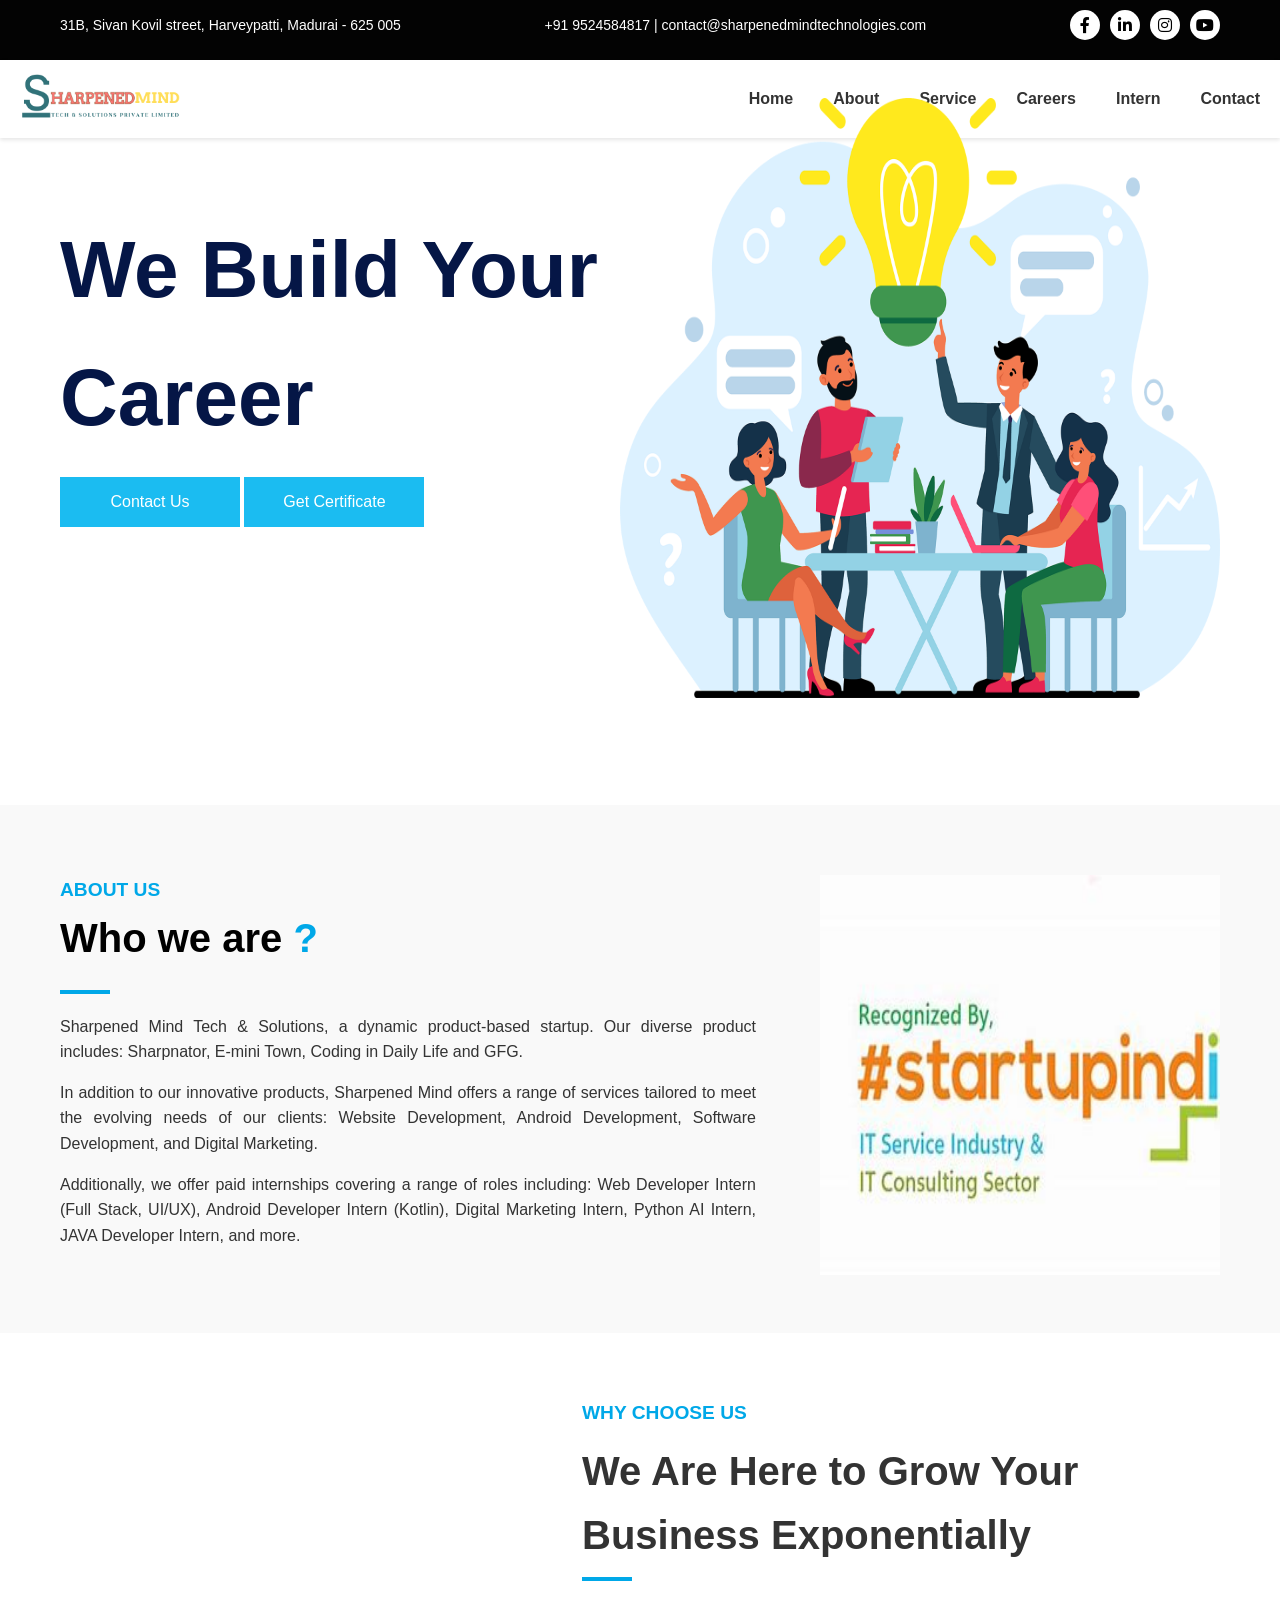
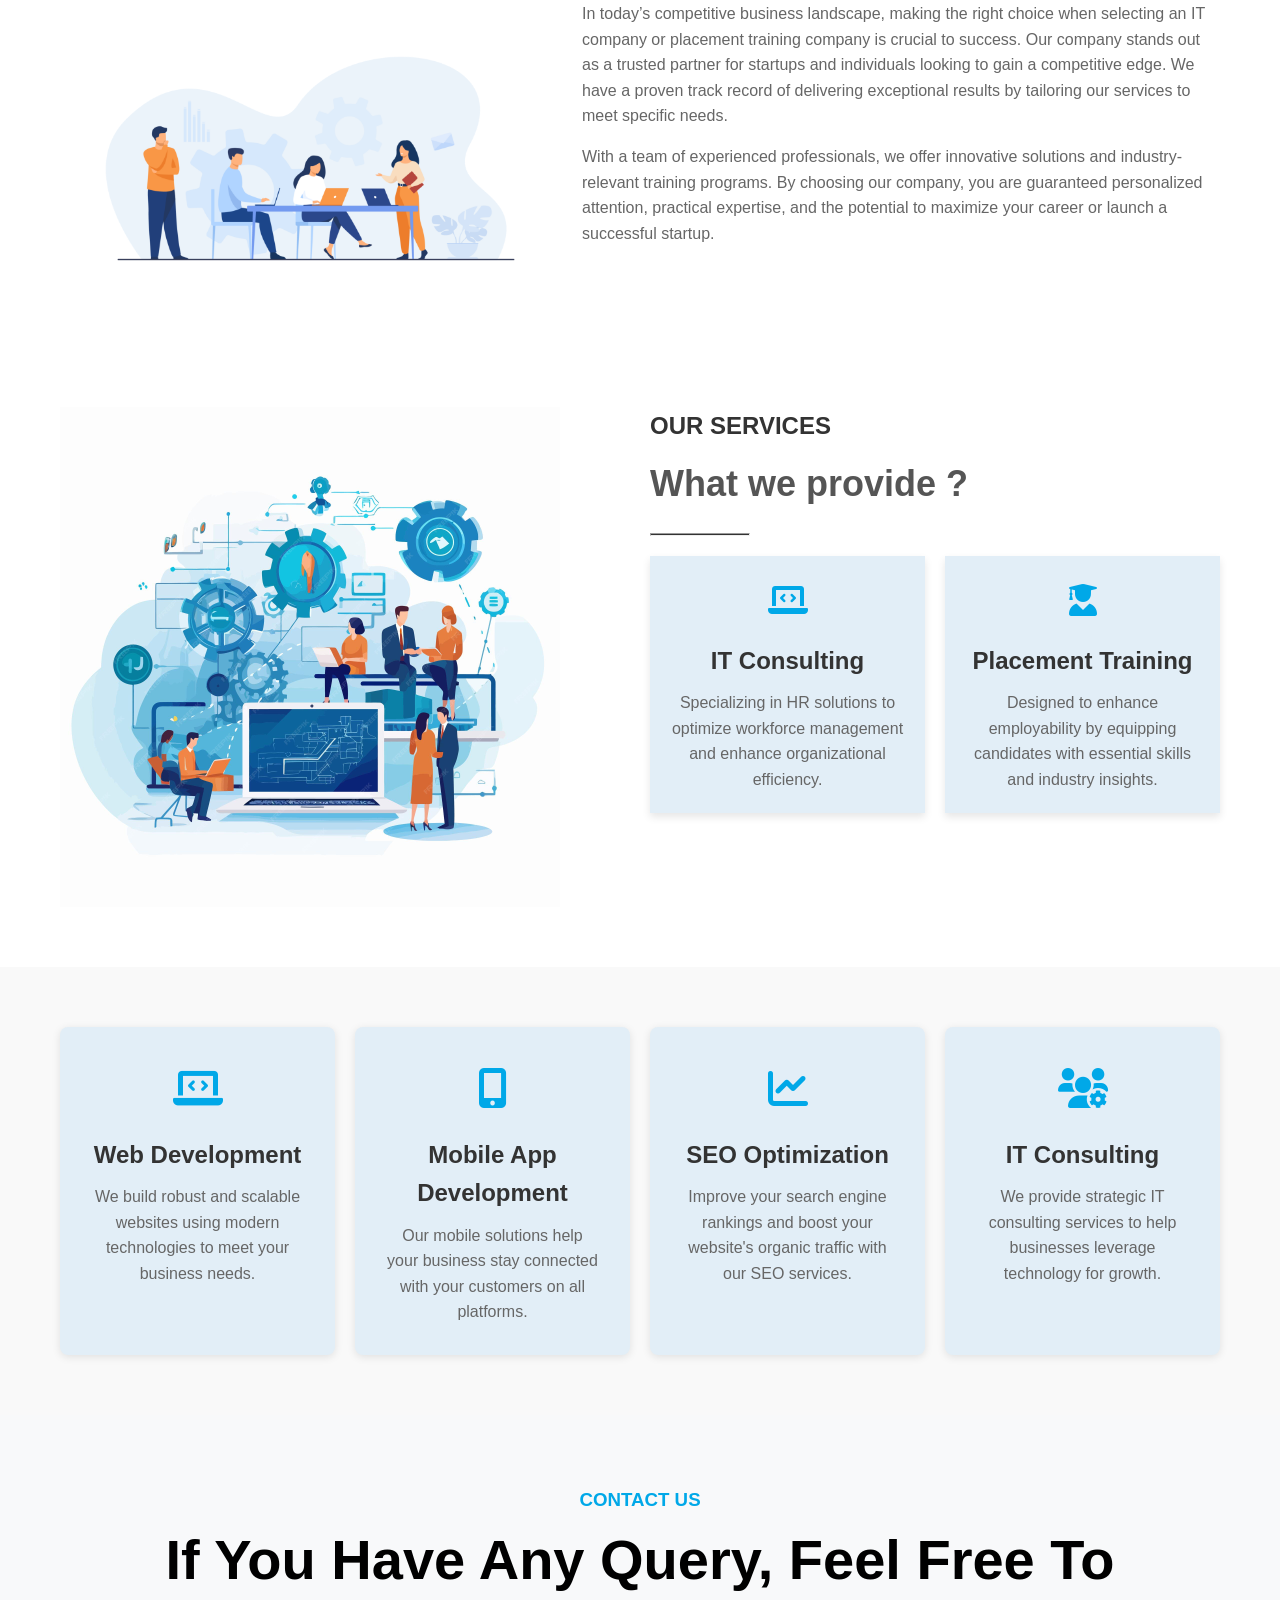
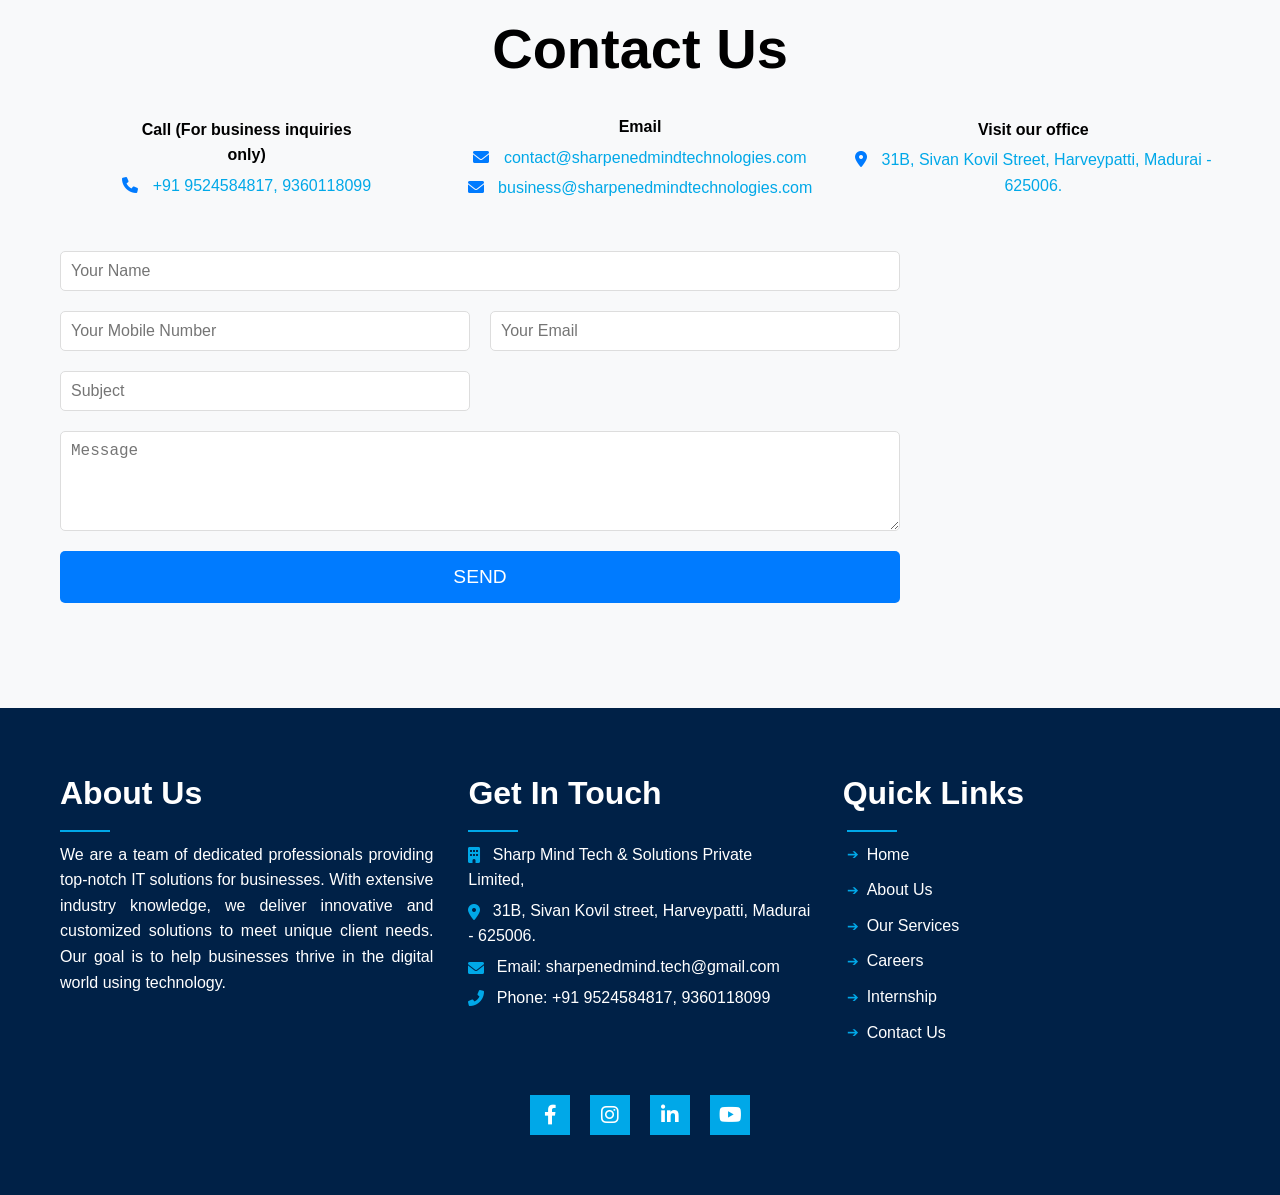
<file: index.html>
<!DOCTYPE html>
<html lang="en">
<head>
    <meta charset="UTF-8">
    <meta name="viewport" content="width=device-width, initial-scale=1.0">
    <title>Sharpened Mind Tech Solutions</title>
    <link rel="stylesheet" href="styles.css">
    <script src="script.js" defer></script>
    <link rel="stylesheet" href="https://cdnjs.cloudflare.com/ajax/libs/font-awesome/6.0.0-beta3/css/all.min.css">

</head>
<body>
    <!-- Header -->
    <header>
        <div class="container">
            <div class="header-left">
                <p>31B, Sivan Kovil street, Harveypatti, Madurai - 625 005</p>
            </div>
            <div class="contact-info">
                <p>+91 9524584817 | contact@sharpenedmindtechnologies.com</p>
            </div>
            <div class="social-icons">
                <a href="#" target="_blank" title="Facebook">
                    <i class="fab fa-facebook-f"></i> <!-- Font Awesome Facebook Icon -->
                </a>
                <a href="#" target="_blank" title="LinkedIn">
                    <i class="fab fa-linkedin-in"></i> <!-- Font Awesome LinkedIn Icon -->
                </a>
                <a href="#" target="_blank" title="Instagram">
                    <i class="fab fa-instagram"></i> <!-- Font Awesome Instagram Icon -->
                </a>
                <a href="#" target="_blank" title="YouTube">
                    <i class="fab fa-youtube"></i> <!-- Font Awesome YouTube Icon -->
                </a>
            </div>
        </div>
    </header>

    <!-- Navbar -->
    <nav>
        <div class="nav-container">
            <div class="nav-logo">
                <img src="logo1.png" alt="Company Logo"> <!-- Replace home.jfif with your logo file -->
            </div>
            <ul class="nav-links">
                <li><a href="#">Home</a></li>
                <li><a href="#">About</a></li>
                <li><a href="#">Service</a></li>
                <li><a href="#">Careers</a></li>
                <li><a href="#">Intern</a></li>
                <li><a href="#">Contact</a></li>
            </ul>
        </div>
    </nav>

    <!-- Main Section -->
    <main>
        <div class="main-content container">
            <div class="text-content">
                <h1>We Build Your Career</h1>
                <button>Contact Us</button>
                <!-- Button for navigating to certificate page -->
                <button onclick="goToCertificatePage()">Get Certificate</button>
            </div>
            <div class="home-badge">
                <img src="joinTeam.png" alt="Recognized by #StartupIndia">
            </div>
        </div>
    </main>
    
  <!-- About Us Section -->
<section class="about-us">
    <div class="container">
        <div class="about-text">
            <h3>About Us</h3>
            <h2>Who we are <span>?</span></h2>
            <hr>
            <p>
                Sharpened Mind Tech & Solutions, a dynamic product-based startup. Our diverse product includes: 
                Sharpnator, E-mini Town, Coding in Daily Life and GFG.
            </p>
            <p>
                In addition to our innovative products, Sharpened Mind offers a range of services tailored to meet the 
                evolving needs of our clients: Website Development, Android Development, Software Development, and Digital Marketing.
            </p>
            <p>
                Additionally, we offer paid internships covering a range of roles including: Web Developer Intern 
                (Full Stack, UI/UX), Android Developer Intern (Kotlin), Digital Marketing Intern, Python AI Intern, 
                JAVA Developer Intern, and more.
            </p>
        </div>
        <div class="recognition-badge">
            <img src="about.jfif" alt="Recognized by #StartupIndia">
        </div>
    </div>
</section>

<!-- Why Choose Us Section -->
<section class="why-choose-us">
    <div class="container">
        <div class="image-content">
            <img src="why2.png" alt="Teamwork Illustration">
        </div>

        <div class="text-content">
            <h3>Why Choose Us</h3>
            <h2>We Are Here to Grow Your Business Exponentially</h2>
            <hr>
            <p>
                In today’s competitive business landscape, making the right choice when selecting an IT company or placement training company is crucial to success. Our company stands out as a trusted partner for startups and individuals looking to gain a competitive edge. We have a proven track record of delivering exceptional results by tailoring our services to meet specific needs.
            </p>
            <p>
                With a team of experienced professionals, we offer innovative solutions and industry-relevant training programs. By choosing our company, you are guaranteed personalized attention, practical expertise, and the potential to maximize your career or launch a successful startup.
            </p>
        </div>
    </div>
</section>
<!-- Service Section -->
<section class="service-section">
    <div class="container">
        <div class="service-content">
            <!-- Image on the left -->
            <div class="service-image">
                <img src="feature.jpg" alt="Service Illustration" class="illustration-image">
            </div>

            <!-- Service Details on the right -->
            <div class="service-details">
                <!-- Heading -->
                <div class="service-heading">
                    <h3>Our Services</h3>
                    <h2>What we provide <span>?</span></h2>
                    <hr class="heading-underline">
                </div>

                <!-- First two service boxes in a flex container -->
                <div class="service-box-container">
                    <div class="service-box">
                        <div class="icon"><i class="fas fa-laptop-code"></i></div>
                        <h4>IT Consulting</h4>
                        <p>Specializing in HR solutions to optimize workforce management and enhance organizational efficiency.</p>
                    </div>
                    

                    <div class="service-box">
                        <div class="icon"><i class="fas fa-user-graduate"></i></div>
                        <h4>Placement Training</h4>
                        <p>Designed to enhance employability by equipping candidates with essential skills and industry insights.</p>
                    </div>
                </div>
            </div>
        </div>
</section>

<!-- Four Container Section -->
<section class="four-container-section">
    <div class="container">
        <div class="four-box-container">
            <!-- Box 1 -->
            <div class="box">
                <div class="icon">
                    <i class="fas fa-laptop-code"></i>
                </div>
                <h3>Web Development</h3>
                <p>We build robust and scalable websites using modern technologies to meet your business needs.</p>
            </div>

            <!-- Box 2 -->
            <div class="box">
                <div class="icon">
                    <i class="fas fa-mobile-alt"></i>
                </div>
                <h3>Mobile App Development</h3>
                <p>Our mobile solutions help your business stay connected with your customers on all platforms.</p>
            </div>

            <!-- Box 3 -->
            <div class="box">
                <div class="icon">
                    <i class="fas fa-chart-line"></i>
                </div>
                <h3>SEO Optimization</h3>
                <p>Improve your search engine rankings and boost your website's organic traffic with our SEO services.</p>
            </div>

            <!-- Box 4 -->
            <div class="box">
                <div class="icon">
                    <i class="fas fa-users-cog"></i>
                </div>
                <h3>IT Consulting</h3>
                <p>We provide strategic IT consulting services to help businesses leverage technology for growth.</p>
            </div>
        </div>
    </div>
</section>
<section id="contact">
    <div class="contact-container">
        <h3>CONTACT US</h3>
        <h2>If You Have Any Query, Feel Free To Contact Us</h2>

        <!-- Contact Details -->
        <div class="contact-details">
            <div class="contact-method">
                <h4>Call (For business inquiries<br> only)</h4>
                <p><i class="fas fa-phone"></i> +91 9524584817, 9360118099</p>
            </div>
            <div class="contact-method">
                <h4>Email</h4>
                <p><i class="fas fa-envelope"></i> contact@sharpenedmindtechnologies.com</p>
                <p><i class="fas fa-envelope"></i> business@sharpenedmindtechnologies.com</p>
            </div>
            <div class="contact-method">
                <h4>Visit our office</h4>
                <p><i class="fas fa-map-marker-alt"></i> 31B, Sivan Kovil Street, Harveypatti, Madurai - 625006.</p>
            </div>
        </div>

        <!-- Contact Form and Image Container -->
        <div class="form-image-container">
            <form class="contact-form">
                <input type="text" placeholder="Your Name" required>
                <input type="text" placeholder="Your Mobile Number" required>
                <input type="email" placeholder="Your Email" required>
                <input type="text" placeholder="Subject" required>
                <textarea placeholder="Message" required></textarea>
                <button type="submit">SEND</button>
            </form>

             <!-- Embedded Google Map -->
        <div class="map-container">
            <iframe src="https://www.google.com/maps/embed?pb=PLACEHOLDER_FOR_MAP" width="600" height="450" style="border:0;" allowfullscreen="" loading="lazy" referrerpolicy="no-referrer-when-downgrade"></iframe>
        </div>
    </div>

        </div>
    </div>
</section>
<!-- Footer Section -->
<footer>
    <div class="footer-container">
        <div class="footer-about">
            <h1>About Us</h1>
            <hr>
            <p>We are a team of dedicated professionals providing top-notch IT solutions for businesses. With extensive industry knowledge, we deliver innovative and customized solutions to meet unique client needs. Our goal is to help businesses thrive in the digital world using technology.</p>
        </div>
        <div class="footer-contact">
            <h1>Get In Touch</h1>
            <hr>
            <p><i class="fas fa-building"></i> Sharp Mind Tech & Solutions Private Limited,</p>
            <p><i class="fas fa-map-marker-alt"></i> 31B, Sivan Kovil street, Harveypatti, Madurai - 625006.</p>
            <p><i class="fas fa-envelope"></i> Email: sharpenedmind.tech@gmail.com</p>
            <p><i class="fas fa-phone-alt"></i> Phone: +91 9524584817, 9360118099</p>
        </div>
        
        <div class="footer-links">
            <h1>Quick Links</h1>
            <hr>
            <ul>
                <li><a href="#">Home</a></li>
                <li><a href="#">About Us</a></li>
                <li><a href="#">Our Services</a></li>
                <li><a href="#">Careers</a></li>
                <li><a href="#">Internship</a></li>
                <li><a href="#">Contact Us</a></li>
            </ul>
        </div>
    </div>


    <!-- Social Media Icons -->
    <div class="social-media">
        <a href="#" class="social-icon"><i class="fab fa-facebook-f"></i></a>
        <a href="#" class="social-icon"><i class="fab fa-instagram"></i></a>
        <a href="#" class="social-icon"><i class="fab fa-linkedin-in"></i></a>
        <a href="#" class="social-icon"><i class="fab fa-youtube"></i></a>
    </div>
   
</footer>

</body>
</html>
</file>
<file: styles.css>
/* General Styles */
* {
    margin: 0;
    padding: 0;
    box-sizing: border-box;
}

body {
    font-family: 'Poppins',sans-serif;
    line-height: 1.6;
}
 /* Apply Arial font to the entire page */
 body {
    font-family: 'Poppins',sans-serif;
    margin: 0;
    padding: 0;
    box-sizing: border-box;
}

/* Header Styles */
header {
    background-color: #000000; /* Change background color to black */
    margin-top: -80px;
   }

.container {
    display: flex; 
    justify-content: space-between; /* Align items to occupy full width */
    align-items: center; /* Center items vertically */
    max-width: 1200px; 
    margin: 0 auto; 
    padding: 0 20px; 
}

.header-left {
    color: #ffffff; /* Change text color to white */
    font-size: 0.875rem; 
    text-align: left; /* Align text to the left */
}

.contact-info {
    color: #ffffff; /* Change text color to white */
    font-size: 0.875rem; 
    text-align: left; /* Align text to the left */
}

.social-icons {
    display: flex; 
    gap: 10px; 
}

.social-icons a {
    background-color: #ffffff; /* White background for icons */
    border-radius: 50%; 
    display: inline-flex; 
    justify-content: center; 
    align-items: center; 
    height: 30px; 
    width: 30px; 
    text-decoration: none; 
    color: #000000; /* Black color for icons */
    transition: background-color 0.3s;
}

.social-icons a:hover {
    background-color: #ff5722; /* Change background on hover */
    color: #ffffff; /* Change icon color on hover */
}
/* Base Navbar Styles */
nav {
    background-color: #fff; /* Background color */
    width: 100%; /* Full width */
    box-shadow: 0 2px 4px rgba(0, 0, 0, 0.1); /* Add shadow for depth */
    z-index: 1000; /* Ensure it appears above other elements */
    transition: top 0.3s; /* Smooth transition */
}

.nav-container {
    display: flex; /* Flexbox for alignment */
    justify-content: space-between; /* Space between logo and links */
    align-items: center; /* Center items vertically */
    padding: 10px 20px; /* Padding around navbar */
}

.nav-logo img {
    height: 50px; /* Set logo height */
}

.nav-links {
    list-style: none; /* Remove default list styling */
    display: flex; /* Align links in a row */
    gap: 20px; /* Space between links */
}

.nav-links li a {
    text-decoration: none; /* Remove underline */
    color: #333; /* Text color */
    font-weight: bold; /* Bold text */
    transition: color 0.3s; /* Smooth transition for hover effect */
}

.nav-links li a:hover {
    color: #007bff; /* Change color on hover */
}

/* Fixed Navbar Style */
.fixed {
    position: fixed; /* Fix the navbar at the top */
    top: 0; /* Position at the very top */
    left: 0; /* Align to the left */
    padding: 10px 20px; /* Maintain padding */
    width: 100%; /* Full width */
    box-shadow: 0 2px 10px rgba(0, 0, 0, 0.2); /* More pronounced shadow */
}

/* Adjust body padding to prevent content from hiding under navbar */
body {
    padding-top: 70px; /* Adjust based on navbar height */
}

/* Adjust body padding to prevent content from hiding under navbar */
body {
    padding-top: 70px; /* Adjust based on navbar height */
}

/* Main Section with Background Image */
main {
    
    padding: 100px 0;
    position: relative;
    color: white;
    margin-top: 10px;
}

main::before {
    content: '';
    position: absolute;
    top: 0;
    left: 0;
    right: 0;
    bottom: 0;
    
}

.main-content {
    position: relative;
    z-index: 2;
    display: flex;
    justify-content: space-between;
    align-items: center;
    text-align: left;
}

.home-badge img {
    width: 600px;
    margin-top: -150px;
    height: 600px;
}
.text-content {
    max-width: 100%;
    color: rgb(5, 22, 70);
    margin-top: -220px;

}

.text-content h1 {
    font-size: 5rem;
}  

.text-content button {
    background-color: #1bbcf1;
    color: white;
    border: none;
    padding: 15px 30px;
    font-size: 1rem;
    margin-top: 15px;
    cursor: pointer;
    height: 50px;
    width: 180px;
}

/* About Us Section */
.about-us {
    padding: 50px 20px;
    background-color: #f9f9f9;
    display: flex;
    justify-content: space-between;
    align-items: flex-start;
    text-align: left;
}

.about-text {
    flex: 1;
    max-width: 60%;
}

.about-text h3 {
    color: #00a8e8;
    text-transform: uppercase;
    font-size: 1.2rem;
}

.about-text h2 {
    font-size: 2.5rem;
    font-weight: bold;
}

.about-text h2 span {
    color: #00a8e8;
}

.about-text hr {
    width: 50px;
    border: 2px solid #00a8e8;
    margin-bottom: 20px;
}

.about-text p {
    font-size: 1rem;
    color: #333;
    margin-bottom: 15px;
    line-height: 1.6;
    text-align: justify;
}

/* Recognition Badge */
.recognition-badge {
    flex: 1;
    max-width: 35%;
    margin-left: 20px;
    text-align: right;
}

.recognition-badge p {
    display: flex;
    align-items: center;
    justify-content: flex-end;
    gap: 15px;
}

.recognition-badge img {
    width: 400px;
    margin-top: 5%;
    height: 400px;
}

/* Footer */
footer {
    background-color: #051e3e;
    color: white;
    text-align: center;
    padding: 20px 0;
}

/* Responsive Design */
@media (max-width: 768px) {
    header, .nav-links, .main-content, .about-us {
        flex-direction: column;
        text-align: center;
    }

    .header-left, .header-right, .text-content, .about-text, .recognition-badge {
        max-width: 100%;
        width: 100%;
    }

    .recognition-badge p {
        justify-content: center;
    }

    .main-content {
        padding: 50px 0;
    }

    .about-text h2 {
        font-size: 2rem;
    }

    .recognition-badge img {
        max-width: 100px;
    }
}
/* General Styles */
* {
    margin: 0;
    padding: 0;
    box-sizing: border-box; /* Ensures padding and borders are included in the element's total width and height */
}

body {
    font-family: Arial, sans-serif; /* Basic font for the entire body */
}

.container {
    width: 100%;
    max-width: 1200px; /* Set the maximum width of the container */
    margin: 0 auto; /* Center the container */
    padding: 15px; /* Add padding to the container */
}

/* Header Styles */
header {
    background-color: #030303; /* White background for the header */
    padding: 20px 0; /* Vertical padding for the header */
}

.logo h1 {
    color: #22cbff; /* Color for the company name */
    font-size: 1.8rem; /* Font size for the company name */
}

.logo p {
    color: #333; /* Color for the company subtitle */
    font-size: 1rem; /* Font size for the subtitle */
}

.nav-links {
    list-style: none; /* Remove bullet points from the navigation list */
    float: right; /* Float navigation links to the right */
}

.nav-links li {
    display: inline-block; /* Display navigation links inline */
    margin-left: 20px; /* Add spacing between navigation items */
}

.nav-links a {
    text-decoration: none; /* Remove underline from links */
    color: #333; /* Set link color */
    font-weight: bold;
}

/* Main Section Styles for "Why Choose Us" */
.why-choose-us {
    display: flex; /* Flexbox to align text and image side by side */
    align-items: center; /* Align items vertically center */
    justify-content: space-between; /* Add space between text and image */
    padding: 50px 0; /* Vertical padding for the section */
    margin-top: 200px;
}   
.why-choose-us .image-content{
    margin-top: -30px;
}
.image-content {
    max-width: 45%; /* Set the width of the image area */
}

.text-content {
    max-width: 55%; /* Set the width of the text area */
}

.text-content h3 {
    color: #00a8e8; /* Color for the subheading */
    text-transform: uppercase; /* Make the subheading uppercase */
    font-size: 1.2rem; /* Set font size for subheading */
    margin-bottom: 10px; /* Add margin below the subheading */
}

.text-content h2 {
    font-size: 2.5rem; /* Set font size for the main heading */
    color: #333; /* Set color for the main heading */
    margin-bottom: 10px; /* Add margin below the heading */
    font-weight: bold;
}

.text-content hr {
    width: 50px; /* Set width of the horizontal line */
    border: 2px solid #00a8e8; /* Set color and size of the line */
    margin-bottom: 20px; /* Add margin below the line */
}

.text-content p {
    font-size: 1rem; /* Set font size for the paragraph */
    color: #666; /* Text color for the paragraph */
    line-height: 1.6; /* Set line height for readability */
    margin-bottom: 15px; /* Add margin between paragraphs */
}

/* Image Content Styles */
.image-content img {
    width: 500px; /* Make sure the image is responsive */
    height: auto; /* Maintain the aspect ratio of the image */
    margin-top: 15%;
}

/* Responsive Design */
@media (max-width: 768px) {
    .why-choose-us {
        flex-direction: column; /* Stack text and image vertically on smaller screens */
        text-align: center; /* Center the text */
    }

    .text-content, .image-content {
        max-width: 100%; /* Make both text and image full width */
        margin-bottom: 20px; /* Add margin for spacing between elements */
    }
}

/* Service Section */
.service-section {
    padding: 60px 0;
}

.service-content {
    display: flex;
    align-items: flex-start; /* Align items at the start */
    justify-content: center; /* Center align */
}

/* Image styling */
.service-image {
    flex: 1; /* Image takes one part of the flex */
    padding-right: 20px; /* Space between image and text */
}

.service-image img {
    max-width: 100%; /* Make the image responsive */
    height: 500px;
    width: 500px;
    display: block;
}

/* Service Details */
.service-details {
    flex: 1; /* Text takes one part of the flex */

}

.service-details h3 {
    font-size: 1.5rem;
    color: #007bff;
}
/* Service Box Container */
.service-box-container {
    display: flex; /* Use flexbox for layout */
    flex-wrap: wrap; /* Allow boxes to wrap on smaller screens */
    gap: 20px; /* Space between the boxes */
    justify-content: center; /* Center the boxes */
    
}

/* Individual Service Box */
.service-box {
    background-color: #8b949c; /* Light gray background */
    padding: 20px;
    border-radius: 8px;
    text-align: center;
    flex: 1 1 45%; /* Flex-grow, flex-shrink, and flex-basis */
    box-shadow: 0 4px 8px rgba(0, 0, 0, 0.1); /* Add a shadow for depth */
    max-width: 400px; /* Ensure the boxes don’t get too large */
}

/* Icon Styling */
.service-box .icon {
    font-size: 2rem; /* Size of the icons */
    color: #00a8e8; /* Color for the icons */
    margin-bottom: 15px;
}

/* Service Heading */
.service-box h4 {
    font-size: 1.5rem;
    color: #000000;
    margin-bottom: 10px;
}
.service-heading h3{
    color: #00a8e8; /* Color for the subheading */
    text-transform: uppercase; /* Make the subheading uppercase */
    font-size: 1.2rem; /* Set font size for subheading */
    margin-bottom: 10px; /* Add margin below the subheading */
}
.service-heading h2{
    color: black;
}
/* Service Description */
.service-box p {
    font-size: 1rem;
    color: #666;
}

/* Responsive Design */
@media (max-width: 768px) {
    .service-box {
        flex: 1 1 100%; /* Make the boxes full-width on small screens */
    }
}

/* Service Heading */
.service-heading h3 {
    font-size: 24px;
    color: #333;
}

.service-heading h2 {
    font-size: 36px;
    color: #555;
    margin-bottom: 20px;
}

.service-heading hr {
    width: 100px;
    height: 3px;
    background: #333;
    margin: 20px 0;
}

/* Flexbox layout for service boxes */
.service-boxes {
    display: flex;
    flex-direction: column;
    gap: 20px; /* Spacing between the boxes */
}

.service-box {
    background-color: #e2eef7;
    padding: 20px;
    border-radius: 0px;
    text-align: center;
}

.service-box h4 {
    font-size: 24px;
    color: #333;
}

.service-box p {
    font-size: 16px;
    color: #666;
}
/* Section styling */
.four-container-section {
    padding: 60px 0;
    background-color: #f9f9f9;
}

/* Main container styling */
.container {
    max-width: 1200px;
    margin: 0 auto;
    padding: 0 20px;
}

/* Flexbox container for boxes */
.four-box-container {
    display: flex;
    flex-wrap: wrap;
    gap: 20px;
    justify-content: space-between;
}

/* Individual box styling */
.box {
    background-color: #e2eef7;
    padding: 30px;
    border-radius: 8px;
    text-align: center;
    flex: 1 1 calc(25% - 20px); /* Each box takes 25% of the width minus the gap */
    box-shadow: 0 2px 8px rgba(0, 0, 0, 0.1);
    transition: transform 0.3s ease-in-out, box-shadow 0.3s ease-in-out;
}

.box:hover {
    transform: translateY(-10px);
    box-shadow: 0 5px 15px rgba(0, 0, 0, 0.2);
}

/* Icon styling */
.icon {
    font-size: 40px;
    color: #00a8e8;
    margin-bottom: 15px;
}

.box h3 {
    font-size: 24px;
    color: #333;
    margin-bottom: 10px;
}

.box p {
    font-size: 16px;
    color: #666;
}

/* Responsive styling */
@media (max-width: 992px) {
    .box {
        flex: 1 1 calc(50% - 20px); /* Two boxes per row */
    }
}

@media (max-width: 600px) {
    .box {
        flex: 1 1 100%; /* One box per row */
    }
}
#contact {
    padding: 50px 0;
    background-color: #f8f9fa;
    text-align: center;
}

.contact-container {
    max-width: 1200px;
    margin: 0 auto;
    padding: 20px;
}

.contact-container h3 {
    color: #00a8e8;
}

h2 {
    font-size: 3.5rem;
    color: #000000;
    margin-bottom: 20px;
}

.contact-details {
    display: flex;
    justify-content: space-between;
    margin-bottom: 30px;
    flex-wrap: wrap;
    gap: 20px;
    align-items: center;
}

.contact-method {
    flex: 1;
    min-width: 250px; /* Ensure equal width on smaller screens */
    text-align: center;
    margin-bottom: 20px;
}

.contact-method h4 {
    font-size: 1rem;
    color: #000000;
}

.contact-method p {
    font-size: 1rem;
    color: #00a8e8;
    margin-top: 5px;
}

.contact-method i {
    color: #007bff;
    margin-right: 10px;
}

/* Form and Image Container Styling */
.form-image-container {
    display: flex;
    justify-content: space-between;
    align-items: flex-start;
    gap: 20px;
    margin-bottom: 30px;
}

.contact-form {
    flex: 1;
    display: grid;
    grid-template-columns: 1fr 1fr; /* Two equal columns */
    gap: 20px;
}

.contact-form input,
.contact-form textarea {
    width: 100%;
    padding: 10px;
    border: 1px solid #ddd;
    border-radius: 5px;
    font-size: 1rem;
}

/* Name Field: Full Width */
.contact-form input[type="text"]:nth-child(1) { 
    grid-column: 1 / span 2; /* Full width for Name */
}

/* Mobile Number and Email on the Same Line */
.contact-form input[type="text"]:nth-child(3), /* Mobile Number */
.contact-form input[type="email"] {
    grid-column: span 1; /* Each takes up half the width */
}

/* Subject Field: 75% Width */
.contact-form input[type="text"]:nth-child(7) { /* Subject */
    grid-column: 1 / span 1; /* Takes 1 column, modify the grid span */
    width: 75%; /* Adjust this percentage to control the width */
}

/* Message Field: Full Width */
.contact-form textarea {
    grid-column: 1 / span 2;
    height: 100px;
}

/* Submit Button */
.contact-form button {
    grid-column: 1 / span 2; /* Full width for Submit button */
    padding: 15px;
    background-color: #007bff;
    color: #fff;
    border: none;
    border-radius: 5px;
    cursor: pointer;
    font-size: 1.2rem;
}

.contact-form button:hover {
    background-color: #0056b3;
}

.map-container {
    margin-top: 20px;
    text-align: center;
}

.map-container iframe {
    width: 100%;
    height: 350px;
    border: 0;
    margin-top: -20px;
}
footer {
    background-color: #002147; /* Dark blue background */
    color: white;
    padding: 40px 0;
}

.footer-container {
    display: flex;
    justify-content: space-between;
    max-width: 1200px;
    margin: 0 auto;
    padding: 20px;
}

.footer-about,
.footer-contact,
.footer-links {
    flex: 1;
    margin-right: 20px;
}

.footer-about:last-child,
.footer-contact:last-child,
.footer-links:last-child {
    margin-right: 0; /* Remove margin from the last element */
}

.footer-about h1,
.footer-contact h1,
.footer-links h1 {
    color: #ffffff; /* Light blue */
    margin-bottom: 10px;
    
}
.footer-about h1{
    margin-left: 0px;
}
.footer-contact h1{
    margin-left: -150px;
}
.footer-links h1{
    margin-left: -200px;
}
.footer-about hr,
.footer-contact hr,
.footer-links hr {
    width: 50px;
    height: 2px;
    background-color: #00a8e8;
    border: none;
    margin-bottom: 10px; /* Add margin below hr for spacing */
}
.footer-about{
    text-align: justify;
    row-gap: 10px;
}
.footer-about hr{
    width: 50px;
    height: 2px;
    background-color: #00a8e8;
    border: none;
    margin-bottom: 10px; 
    margin-left: 0px;
}
       
.footer-contact p {
    margin: 5px 0; /* Set consistent vertical margin for paragraphs */
    padding: 0 15px; /* Ensure consistent padding on left and right */
    text-align: left; /* Ensure text aligns to the left */
}

.footer-contact p i {
    color: #00a8e8; /* Set the icon color */
    margin-right: 8px; /* Add space between icon and text */
    vertical-align: middle; /* Align the icon vertically in the middle */

}

.footer-contact hr{
    width: 50px;
    height: 2px;
    background-color: #00a8e8;
    border: none;
    margin-bottom: 10px; 
    margin-left: 15px;
}
.footer-contact p,
.footer-links ul {
    margin: 5px 0; /* Set consistent vertical margin for paragraphs */
    padding: 0 15px; /* Ensure consistent padding on left and right */
    text-align: left; /* Ensure text aligns to the left */
}
.footer-links ul {
    list-style: none; /* Remove default list styling */
    padding: 0; /* Remove default padding */
}

.footer-links ul li {
    position: relative; /* Position for the pseudo-element */
    padding-left: 20px; /* Add space for the arrow */
    margin: 10px 0; /* Space between items */
}

.footer-links ul li::before {
    content: '➔'; /* Use any arrow character or Unicode */
    position: absolute; /* Position it absolutely */
    left: 0; /* Align it to the left */
    color: #00a8e8; /* Change color to match your theme */
    font-size: 14px; /* Adjust the size as needed */
    top: 50%; /* Center the arrow vertically */
    transform: translateY(-50%); /* Adjust vertical alignment */
}

.footer-links a {
    color: white;
    text-decoration: none;
}

.footer-links a:hover {
    text-decoration: underline;
}

.social-links {
    display: flex;
    gap: 15px;
    margin-top: 10px; /* Add margin above social links */
}

.social-links a {
    color: white;
    font-size: 20px;
}
.social-media {
    display: flex;
    justify-content: center; /* Center the icons */
    margin: 20px 0; /* Add some space above and below */
}

.social-icon {
    display: flex;
    justify-content: center;
    align-items: center;
    width: 40px; /* Set a fixed width for square shape */
    height: 40px; /* Set a fixed height for square shape */
    background-color: #00a8e8; /* Blue background */
    color: white; /* White icon color */
    border-radius: 0px; /* Rounded corners */
    margin: 0 10px; /* Space between icons */
    text-decoration: none; /* Remove underline */
}

.social-icon i {
    font-size: 20px; /* Icon size */
}

.social-icon:hover {
    background-color: #007bb5; /* Darker blue on hover */
}
</file>
